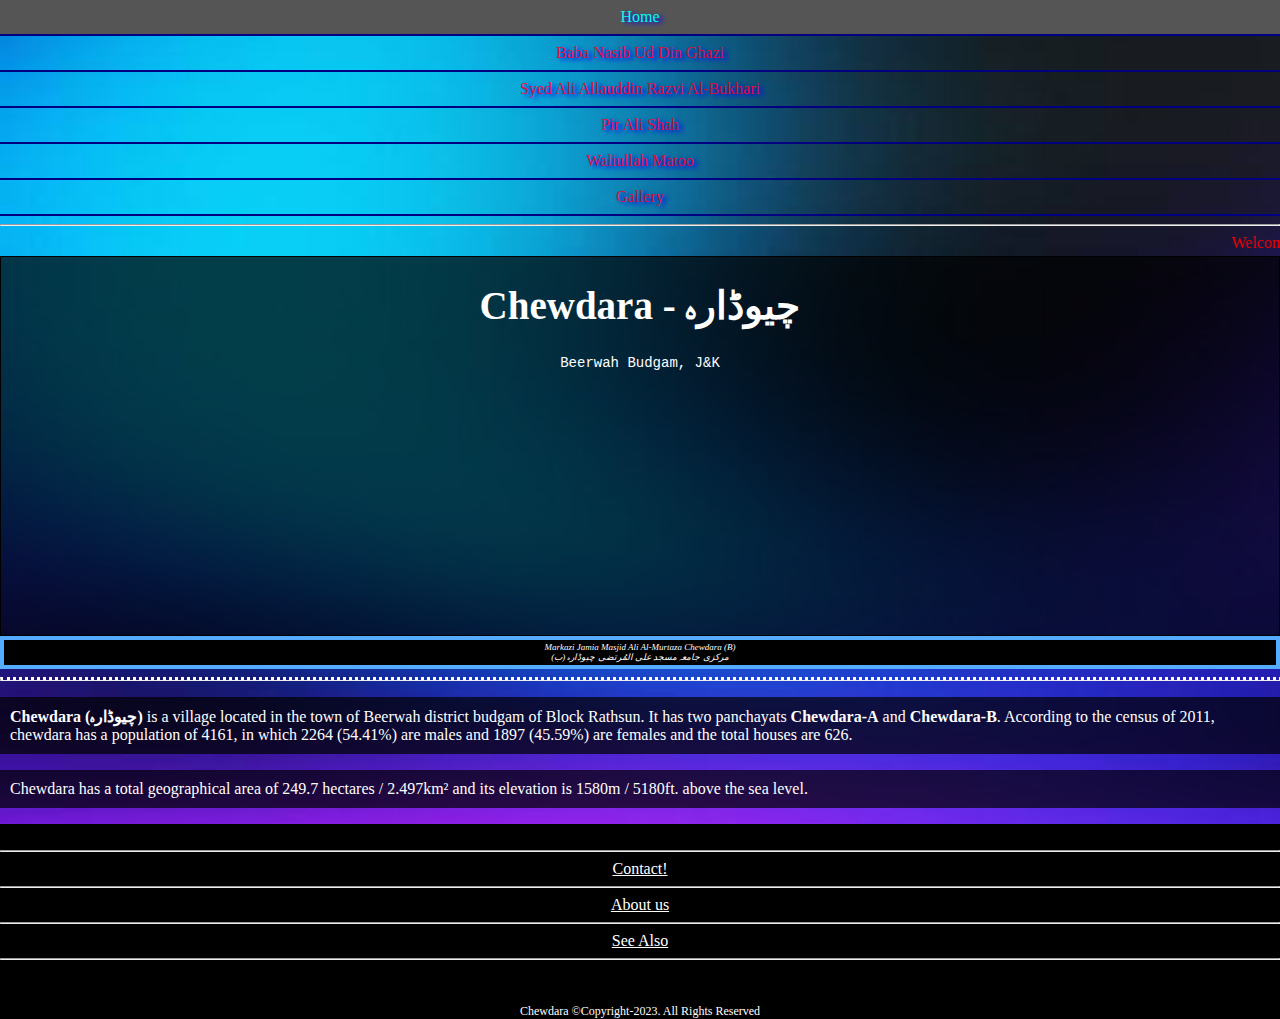
<file: index.html>
<!DOCTYPE html>
<html lang="en">
    <head>
        <meta charset="utf-8"/>
        <meta name="google-site-verification" content="Nrt512V0xXKnqo9LM20OtOCM-3T6qh0TjAIIFxw1NXg" />
    <meta name="description" content="Chewdara village"/>
  <meta name="keywords" content="Chewdara village, Beerwah Budgam, shrine in Chewdara, Mosque in Chewdara, Poet in Chewdara, official website of Chewdara, chewdara website, chewdara images, chewdara videos, chewdara people,ژیوڈور، چیوڈاراہ، چیویڈارہ،chewdara school, school in Chewdara, chewdara map, chewdara roads, chewdara shops"/>
  <meta name="author" content="unknown"/>
  <meta name="viewport" content="width=device-width, initial-scale=1.0"/>
  <meta name="copyright" content="Apache 2.0"/>
  <meta name="robots" content="index"/>
  <meta http-equi="Cache control" content="no-store"/>
    <title>Chewdara - چیوڈارہ</title>
    <link rel="stylesheet" href="saab.css">    
    </head>
    <header>
        <ul>
             <li><a href="index.html">Home</a>
             </li>
              <li><a href="bndg.html">Baba Nasib Ud Din Ghazi</a>
              </li>
              <li> <a href="saab.html">Syed Ali Allauddin Razvi Al-Bukhari </a>
              </li>
              <li> <a href="pas.html">Pir Ali Shah</a>
              </li>
              <li><a href="wam.html">Waliullah Matoo </a>
              </li>
              <li><a href="gall.html">Gallery</a>
              </li>
         </ul>
         <hr>
         <marquee style="font-text:12px;color:red;">Welcome to the official website sisienei aisnw wise sie sis weiw woa ssi</marquee><div style="background-color:rgba(0,0,0,0.7);border:1px solid black;">
                <h1 style="color:white;text-align:center;font-family:cursive;font-size:39px;">Chewdara - چیوڈارہ</h1>
                <p style="text-align:center;font-size:14px;color:white;font-family:Lucida Console, Courier New, Monospace;">Beerwah Budgam, J&K</p>
                <div style="background-image:url('https://upload.wikimedia.org/wikipedia/commons/4/44/CHEWDARA_.jpg');background-size:100% 100%;height:250px;alt:Masjid Ali Al-Murtaza Chewdara-B;">
                </div>
              </div>
    </header>
        <body style="background-image: url('neon1.jpeg');background-size:105% 100%;margin:0;background-attachment:fixed; background-repeat:no-repeat;">          
                <figure><figcaption style="background-color:black;color:white;font-style: italic; padding:2px;text-align:center;font-size:9px">Markazi Jamia Masjid Ali Al-Murtaza Chewdara (B)<br>مرکزی جامعہ مسجد علی المُرتضی چیوڈارہ (ب)</figcaption></figure>
                <hr style="border-top:3px dotted white;width:100%;">
                <p style="padding:10px;font-family:fantasy;font-size:16px;color:white;background-color:rgba(0,0,0,0.7)"><b>Chewdara (چیوڈارہ)</b> is a village located in the town of Beerwah district budgam of Block Rathsun. It has two panchayats <b>Chewdara-A</b> and <b>Chewdara-B</b>. According to the census of 2011, chewdara has a population of 4161, in which 2264 (54.41%) are males and 1897 (45.59%) are females and the total houses are 626.</p>
    <p style="padding:10px;font-family:fantasy;font-size:16px;color:white;background-color:rgba(0,0,0,0.7)">Chewdara has a total geographical area of 249.7 hectares / 2.497km² and its elevation is 1580m / 5180ft. above the sea level.</p>
    <div style="background-color:black;font-size:16px;font-family:fantasy;color:white;text-align:center;">
        <br>
        <hr>
        <a style="color:white;" href="#">Contact!</a>
        <hr>
        <a style="color:white;" href="#">About us</a>
        <hr>
        <a style="color:white;" href="#">See Also</a>
        <hr>
        <br>
        <br>
        <footer style="font-size:12px;">Chewdara ©Copyright-2023. All Rights Reserved</footer>
    </div>
        </body>
</html>
</file>
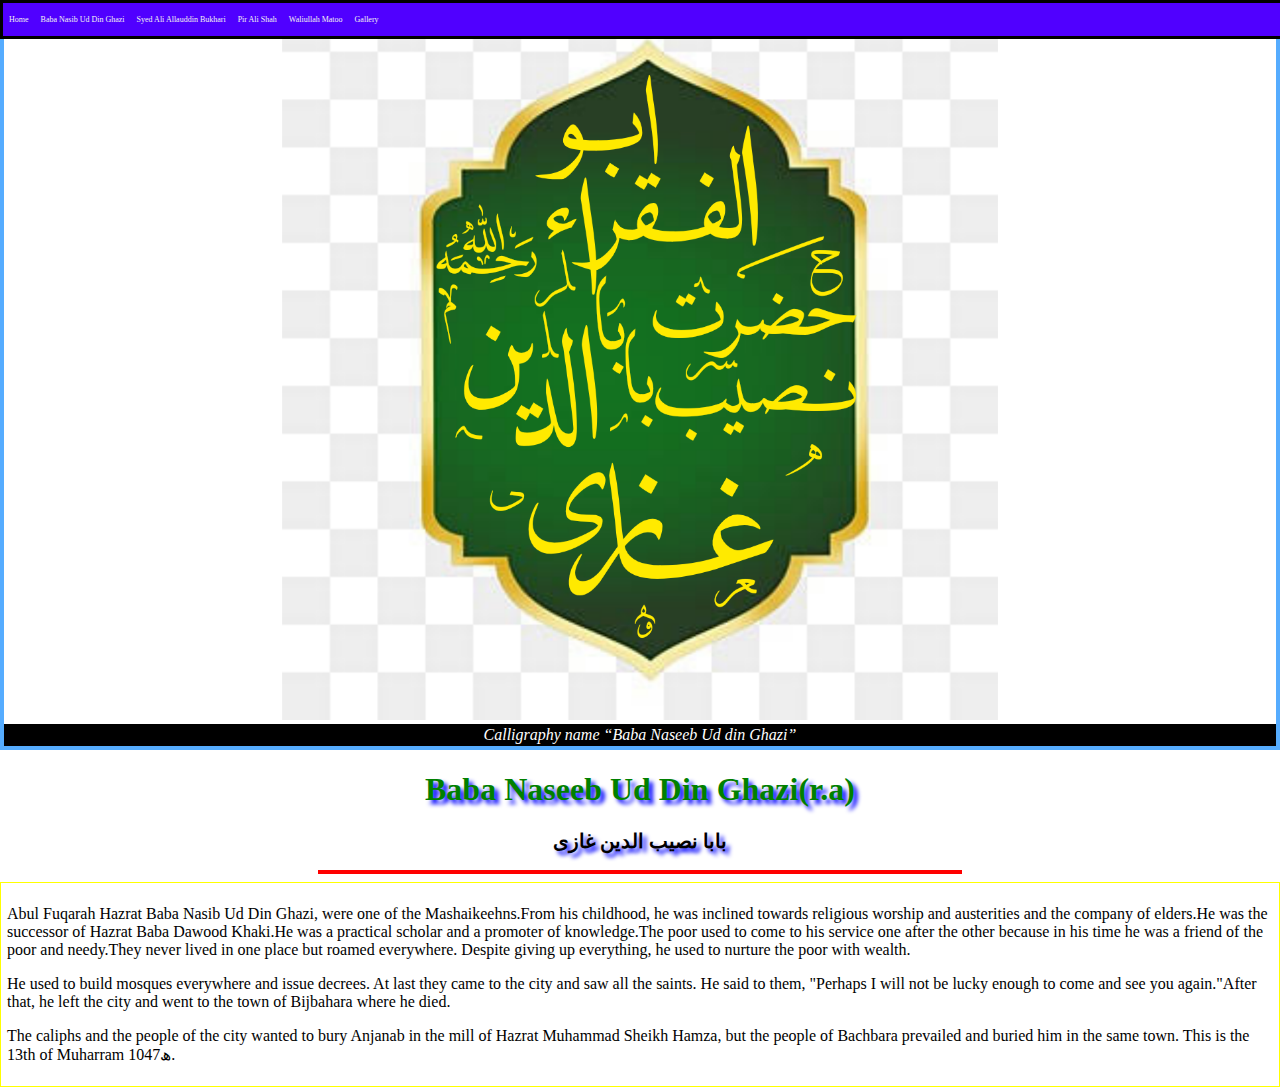
<file: bndg.html>
<!DOCTYPE html>
<html>
    <head>
        <meta charset="utf-8"/>
    <meta name="description" content="Pir Ali Shah poet"/>
  <meta name="keywords" content="Chewdara village, Beerwah Budgam, shrine in Chewdara, Mosque in Chewdara, Poet in Chewdara"/>
  <meta name="author" content="Hu"/>
  <meta name="viewport" content="width=device-width, initial-scale=1.0"/>
  <meta name="robots" content="index"/>
  <meta http-equi="Cache control" content="no-store"/>
    <title>Baba Naseeb Ud Din Ghazi - بابا نصیب الدین غازی</title>
    <link rel="stylesheet" href="saab.css">
    </head>
       <body>
        <header>
            <figure><img id="pico" src="ghazi.png"><figcaption id="figo">Calligraphy name <q>Baba Naseeb Ud din Ghazi</q></figcaption></figure>
            <div class="navbar">
		<a href="index.html">Home</a>
		<a href="bndg.html">Baba Nasib Ud Din Ghazi</a>
		<a href="saab.html">Syed Ali Allauddin Bukhari</a>
		<a href="pas.html">Pir Ali Shah</a>
		<a href="wam.html">Waliullah Matoo</a>
		<a href="gall.html" class="right">Gallery</a>
		</div>
          <h1 id="highlight">Baba Naseeb Ud Din Ghazi(r.a)</h1>
          <h2 id="headbelow">بابا نصیب الدین غازی</h2>
          <hr style="width:50%;text-align:center;display:block;margin-top:0.5em;margin-bottom: 0.5em;margin-left: auto;margin-right: auto;border-style: outset;border-width: 1px;border:2px solid red;">
    </header>
    <div class="para">
        <p>Abul Fuqarah Hazrat Baba Nasib Ud Din Ghazi, were one of the Mashaikeehns.From his childhood, he was inclined towards religious worship and austerities and the company of elders.He was the successor of Hazrat Baba Dawood Khaki.He was a practical scholar and a promoter of knowledge.The poor used to come to his service one after the other because in his time he was a friend of the poor and needy.They never lived in one place but roamed everywhere. Despite giving up everything, he used to nurture the poor with wealth.</p>
        <p>He used to build mosques everywhere and issue decrees. At last they came to the city and saw all the saints. He said to them, "Perhaps I will not be lucky enough to come and see you again."After that, he left the city and went to the town of Bijbahara where he died.</p>
        <p>The caliphs and the people of the city wanted to bury Anjanab in the mill of Hazrat Muhammad Sheikh Hamza, but the people of Bachbara prevailed and buried him in the same town. This is the 13th of Muharram 1047ھ.</p>
    </div>
        </body>
        </html>
</file>
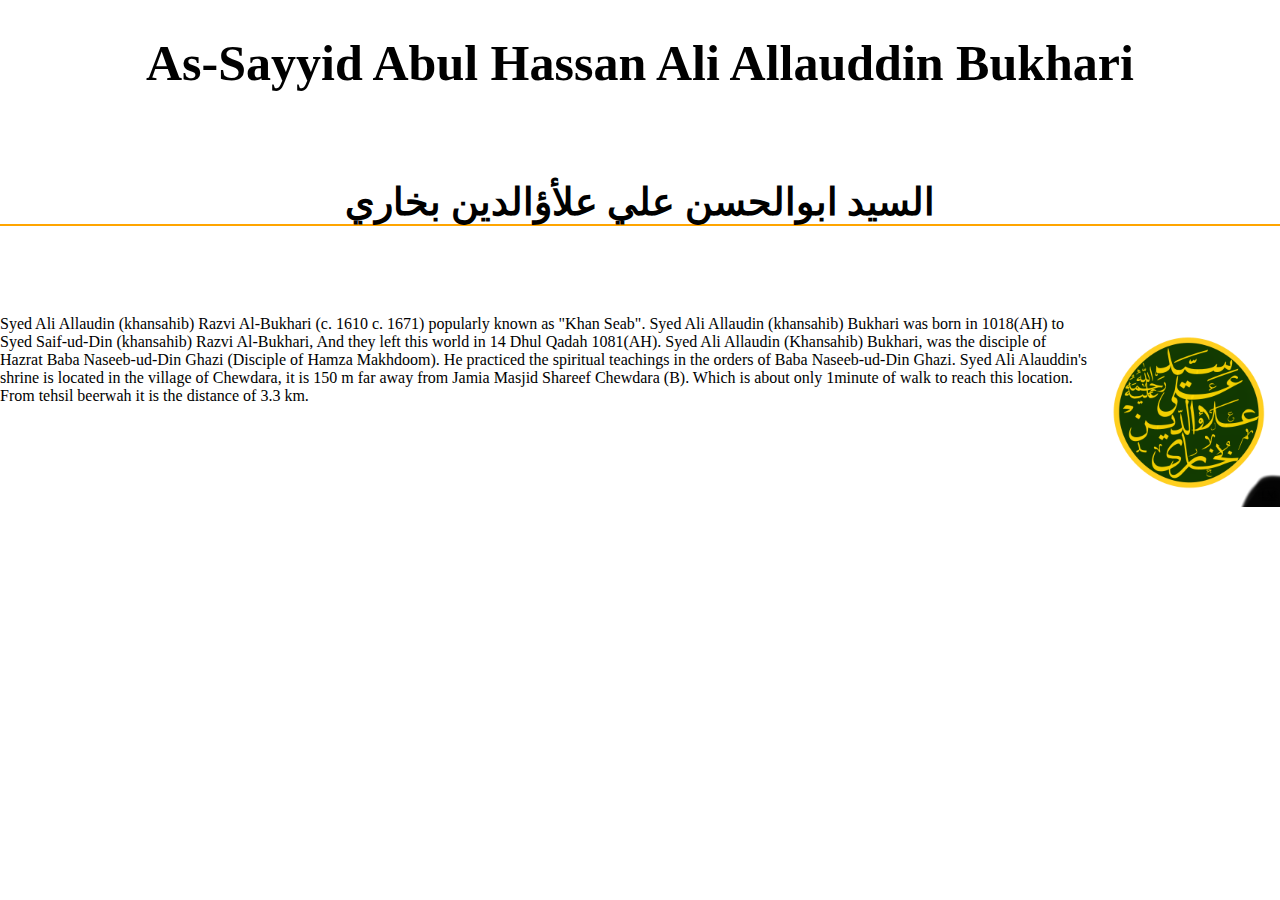
<file: saab.html>
<!DOCTYPE html>
<html>
<head>
 <title>Syed Ali Allauddin</title>
        <meta charset="UTF-8">
		<meta name="viewport" content="width=device-width, initial-scale=1.0"/>
		<meta name="description" content="Sufi from Chewdara Village of Beerwah town.">
		<link rel="stylesheet" type="text/css"href="saab.css"/>
		</head>
		<body>
		<h1 style="text-align:center;font-size:50px;text-weight:bold;">As-Sayyid Abul Hassan Ali Allauddin Bukhari</h1>
		<h6 style="border-bottom:2px solid orange;text-align:center;font-size:38px;font-style:cursive;">السيد ابوالحسن علي علأؤالدين بخاري</h6>
		<div class="saab">
		<img style="float:right;border-style:4px dotted navy;width:15%;" src="saa.png">
		Syed Ali Allaudin (khansahib) Razvi Al-Bukhari  (c. 1610 c. 1671) popularly known as "Khan Seab". Syed Ali Allaudin (khansahib) Bukhari was born in 1018(AH) to Syed Saif-ud-Din (khansahib) Razvi Al-Bukhari, And they left this world in 14 Dhul Qadah 1081(AH). Syed Ali Allaudin (Khansahib) Bukhari, was the disciple of Hazrat Baba Naseeb-ud-Din Ghazi (Disciple of Hamza Makhdoom). He practiced the spiritual teachings in the orders of Baba Naseeb-ud-Din Ghazi.
Syed Ali Alauddin's shrine is located in the village of Chewdara, it is 150 m far away from Jamia Masjid Shareef Chewdara (B). Which is about only 1minute of walk to reach this location. From tehsil beerwah it is the distance of 3.3 km.  
</div>	
</body>
</html>
</file>
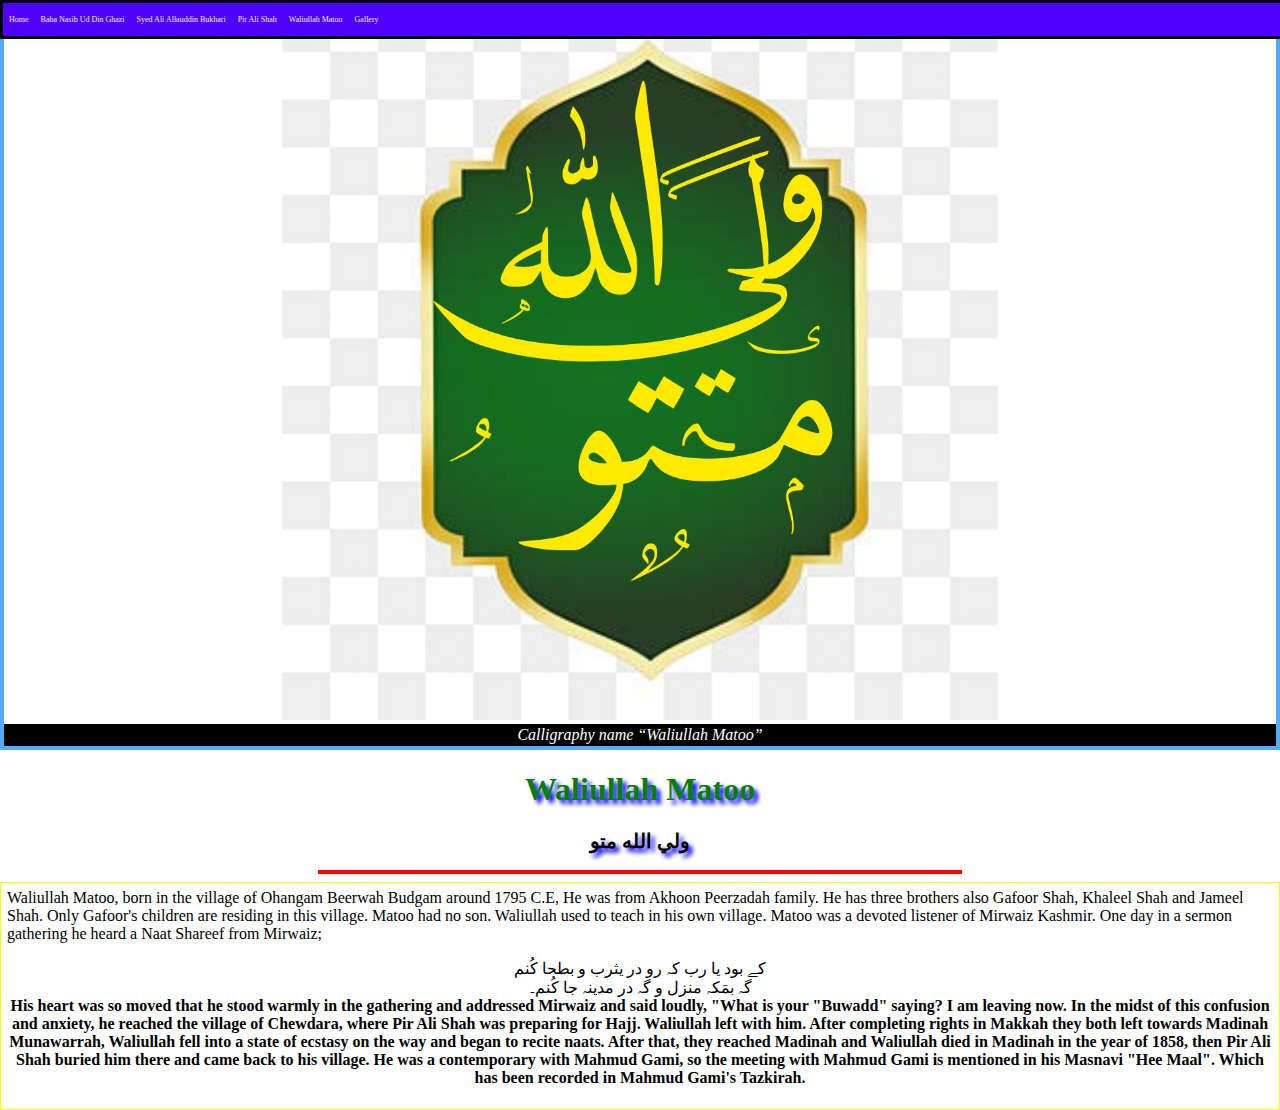
<file: wam.html>
<!DOCTYPE html>
<html>
    <head>
        <meta charset="utf-8"/>
    <meta name="description" content="Waliullah Matoo poet"/>
  <meta name="keywords" content="Chewdara village, Beerwah Budgam, shrine in Chewdara, Mosque in Chewdara, Poet in Chewdara"/>
  <meta name="author" content="Hu"/>
  <meta name="viewport" content="width=device-width, initial-scale=1.0"/>
  <meta name="robots" content="index"/>
  <meta http-equi="Cache control" content="no-store"/>
    <title>Waliullah Matoo - ولی الله متو</title>
    <link rel="stylesheet" href="saab.css">
    </head>
       <body>
        <header>
            <figure><img id="pico" src="wam.png"><figcaption id="figo">Calligraphy name <q>Waliullah Matoo</q></figcaption></figure>
          <div class="navbar">
		<a href="index.html">Home</a>
		<a href="bndg.html">Baba Nasib Ud Din Ghazi</a>
		<a href="saab.html">Syed Ali Allauddin Bukhari</a>
		<a href="pas.html">Pir Ali Shah</a>
		<a href="wam.html">Waliullah Matoo</a>
		<a href="gall.html" class="right">Gallery</a>
		</div>
		<h1 id="highlight">Waliullah Matoo</h1>
          <h2 id="headbelow">ولي الله متو</h2>
          <hr style="width:50%;text-align:center;display:block;margin-top:0.5em;margin-bottom: 0.5em;margin-left: auto;margin-right: auto;border-style: outset;border-width: 1px;border:2px solid red;">
    </header>
    <div class="para">
	
	Waliullah Matoo, born in the village of Ohangam Beerwah Budgam around 1795 C.E, He was from Akhoon Peerzadah family. He has three brothers also Gafoor Shah, Khaleel Shah and Jameel Shah. Only Gafoor's children are residing in this village. Matoo had no son. Waliullah used to teach  in his own village. Matoo was a devoted listener of Mirwaiz Kashmir. One day in a sermon gathering he heard a Naat Shareef from Mirwaiz;<br>
<p style="text-align:center;">کے بود یا رب کہ رو در یثرب و بطحا کُنم<br>
گہ بمَکہ منزل و گہ در مدینہ جا کُنم۔<b><br>
His heart was so moved that he stood warmly in the gathering and addressed Mirwaiz and said loudly, "What is your "Buwadd" saying? I am leaving now. In the midst of this confusion and anxiety, he reached the village of  Chewdara, where Pir Ali Shah was preparing for Hajj. Waliullah  left with him. After completing rights in Makkah they both left  towards Madinah Munawarrah, Waliullah fell into a state of ecstasy on the way and began to recite naats. After that, they reached Madinah and Waliullah died in Madinah in the year of 1858, then Pir Ali Shah buried him there and came back to his village.
He was a contemporary with Mahmud Gami, so the meeting with Mahmud Gami is mentioned in his Masnavi "Hee Maal". Which has been recorded in Mahmud Gami's Tazkirah.
</div>
</body>
</html>
</file>
<file: saab.css>
body{
margin:0;
}
.container {
  width:100%;
  margin:auto;
  overflow:hidden;
}
#highlight {
    color:green;
    font-family:Serif, Sans-serif,       monospace, cursive, fantasy;
    font-weight:bold;
    text-align:center;
    text-shadow:4px 4px 4px blue;
}
#ht second {
    color:green;
    font-family:Serif, monospace, cursive, fantasy;
    font-weight:bold;
}
#headbelow {
    color:;
    font-face:cursive;
    font-weight:italic;
    text-align:center;
    font-size:20px;
    text-shadow:4px 4px 4px blue;
}
.para {
    border:1px solid yellow;
    padding:6px;
}
ul {
  list-style-type: none;
  margin: 0;
  padding: 0;
  width: 100%;
  text-align:center;
}
li {
    text-align: center;
  border-bottom: 2px solid navy;
}
li a {
  display: block;
  color:#ff001fdd;
  padding: 8px 6px;
  text-decoration: none;
  text-shadow:4px 2px 4px blue;
}
li:last-child {
  border-bottom: 2px inline white;
}
li a:hover {
  background-color: #ff9d00;
  color: #00ffea;
}
.active {
  background-color: #04AA6D;
  color:#00ffea;
}
li a.active {
  background-color: #04AA6D;
  color: ;
}

li a:hover:not(.active) {
  background-color: #555;
  color: ;
}
figure {
    border:4px #55acff solid;
    padding:;
    margin:auto;
}
#figo {
    background-color:black;
    display:block;
    color: white;
    font-style: italic;
    padding: 2px;
    text-align: center;
}
#pico {
    width:100%;
    max-width:100%;
    min-width:auto;
    margin-top:;
}
#figall {
	background-color:black;
    display:block;
    color: white;
    font-style: italic;
    padding: 2px;
    text-align: center;
	   width:50%;
}
#picgall {
	   width:50%;
    max-width:100%;
    min-width:auto;
}
.navbar {
  overflow: hidden;
  background-color: #5000ff;
  position: fixed;
  top: 0;
  width: 100%;
  border:solid;
}  
.navbar a {
  float: left;
  display: block;
  color: #f2f2f2;
  text-align: center;
  padding:12px 6px;
  text-decoration: none;
  font-size: 8px;
}
.navbar a:hover {
  background: #7d63ee;
  color: b.navbar {
  overflow: hidden;
  background-color: #ff9340;
  position: fixed;
  top: 0;
  width: 100%;
.navbar a {
  float: left;
  display: block;
  color: #00ff18;
  text-align: center;
  padding: 14px 16px;
  text-decoration: none;
  font-size: 8px;
}
.right {
    text-align:right;
}
.main {
    margin-top:50px;
    padding:16px;
}
.headfirst {
    text-decoration:underline;
    text-align:center;
    font-size:38px;
	}
</file>
